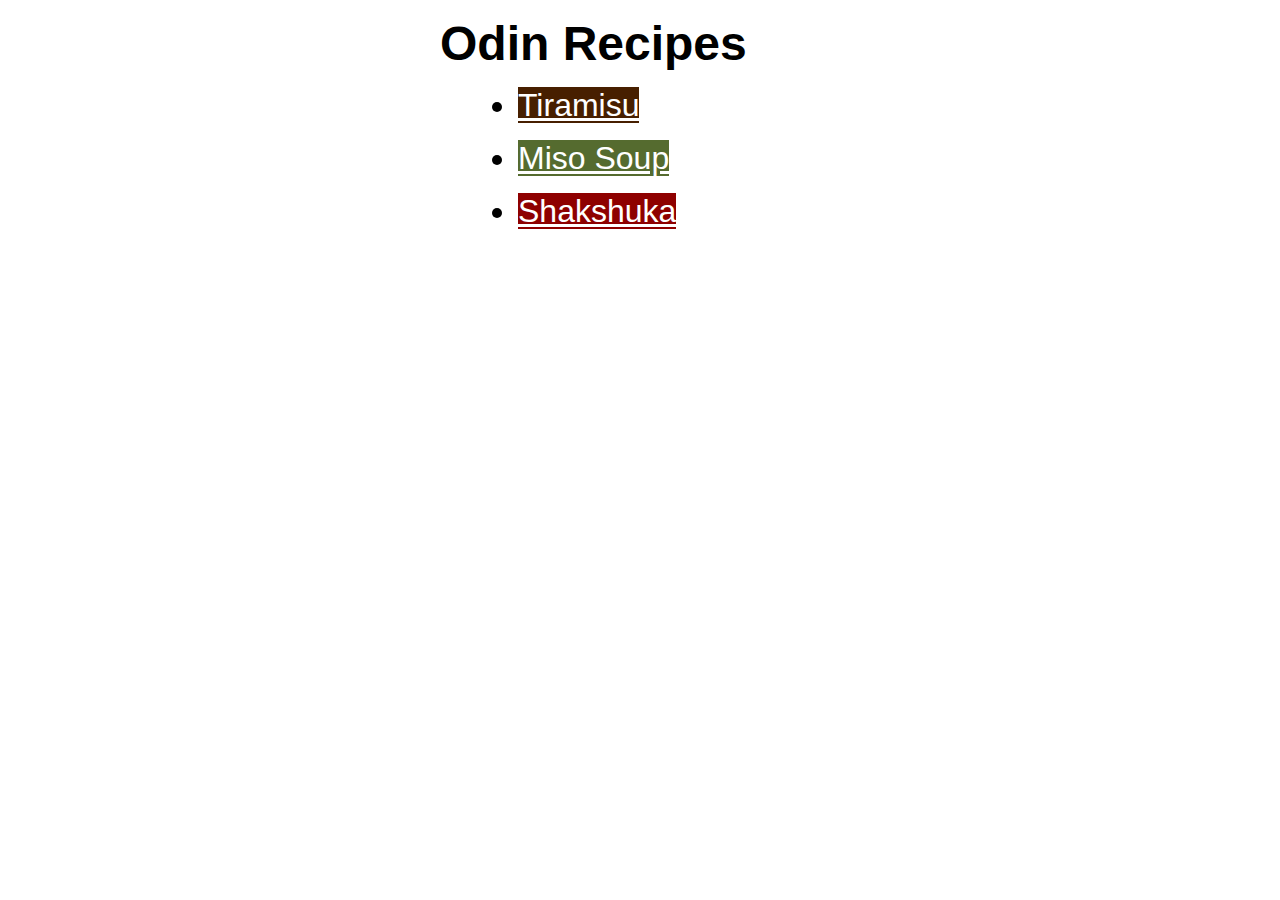
<file: index.html>
<!DOCTYPE html>
<html lang="en">
<head>
    <meta charset="UTF-8">
    <title>Home</title>
    <link rel="stylesheet" href="styles.css">
</head>
<body>
    <h1>Odin Recipes</h1>
    <ul>
        <li><a class="tiramisu"href="recipes/tiramisu.html">Tiramisu</a></li>
        <li><a class="misosoup"href="recipes/misosoup.html">Miso Soup</a></li>
        <li><a class="shakshuka"href="recipes/shakshuka.html">Shakshuka</a></li>
    </ul>
    
    
</body>
</html>
</file>
<file: styles.css>
* {
    font-family: Verdana, Geneva, Tahoma, sans-serif;
}

h1 {
    width: 400px;
    font-size: 48px;
    margin: 16px auto;
}

ul {
    width: 300px;
    font-size: 32px;
    margin: 16px auto;
}

li {
    margin: 16px 8px;
}

.tiramisu {
    color: white;
    background-color: rgb(71, 31, 0);
}

.misosoup {
    color: white;
    background-color: darkolivegreen;
}

.shakshuka {
    color: white;
    background-color: rgb(142, 0, 0);
}
</file>
